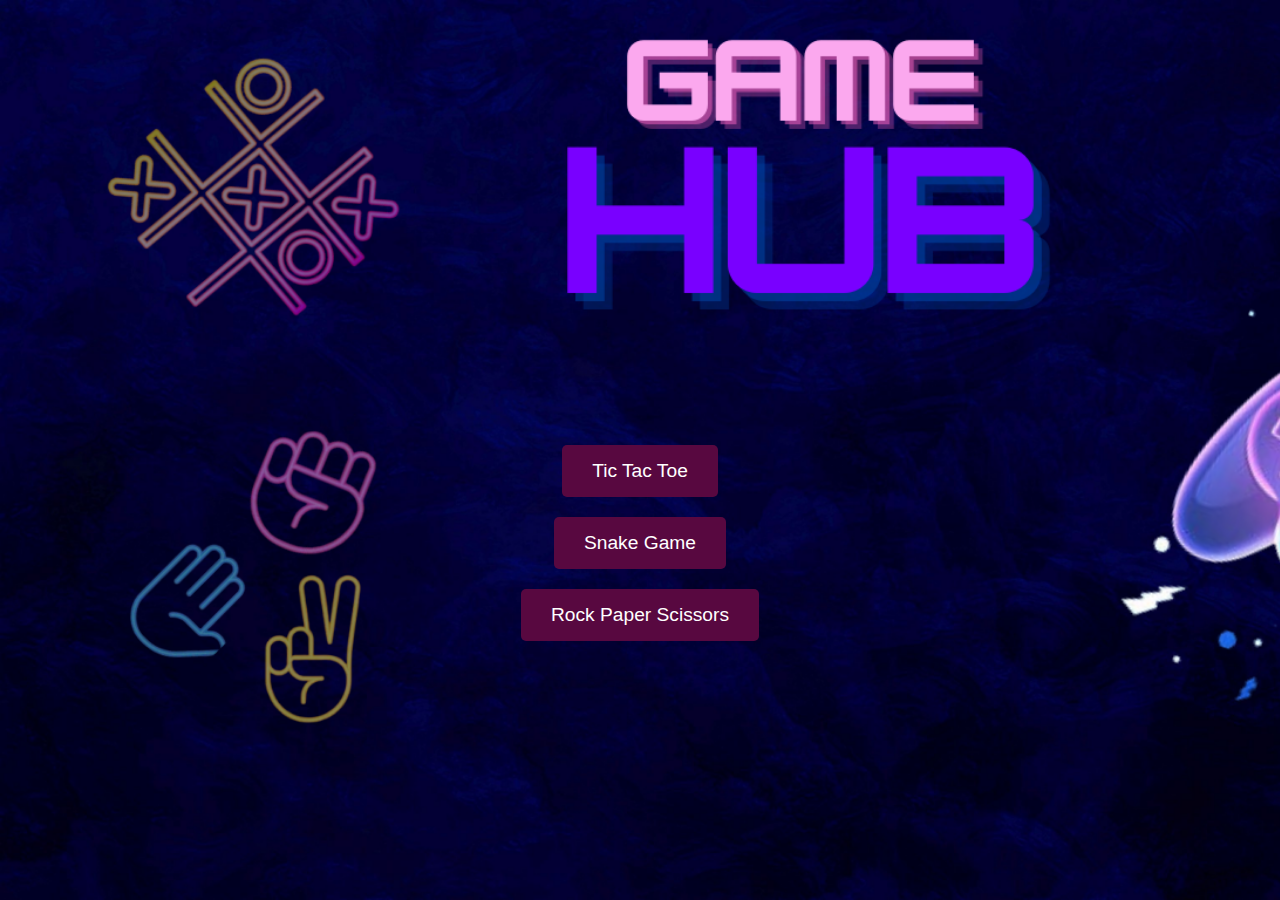
<file: main/index.html>
<!DOCTYPE html>
<html lang="en">
<head>
    <meta charset="UTF-8">
    <meta name="viewport" content="width=device-width, initial-scale=1.0">
    <title>Game Hub</title>
    <link rel="stylesheet" href="fstyle.css">
    <style>
       
    </style>
</head>
<body>
    <body style="background-image: url('bg.png'); background-size: cover; background-repeat: no-repeat; height: 100vh; margin: 0;"></body>
    <h1></h1>
    <div class="button-container">
        
        <button onclick="location.href='tindex.html'">Tic Tac Toe</button>
        <button onclick="location.href='snake.html'">Snake Game</button>
        <button onclick="location.href='rindex.html'">Rock Paper Scissors</button>
    </div>
</body>
</html>
</file>
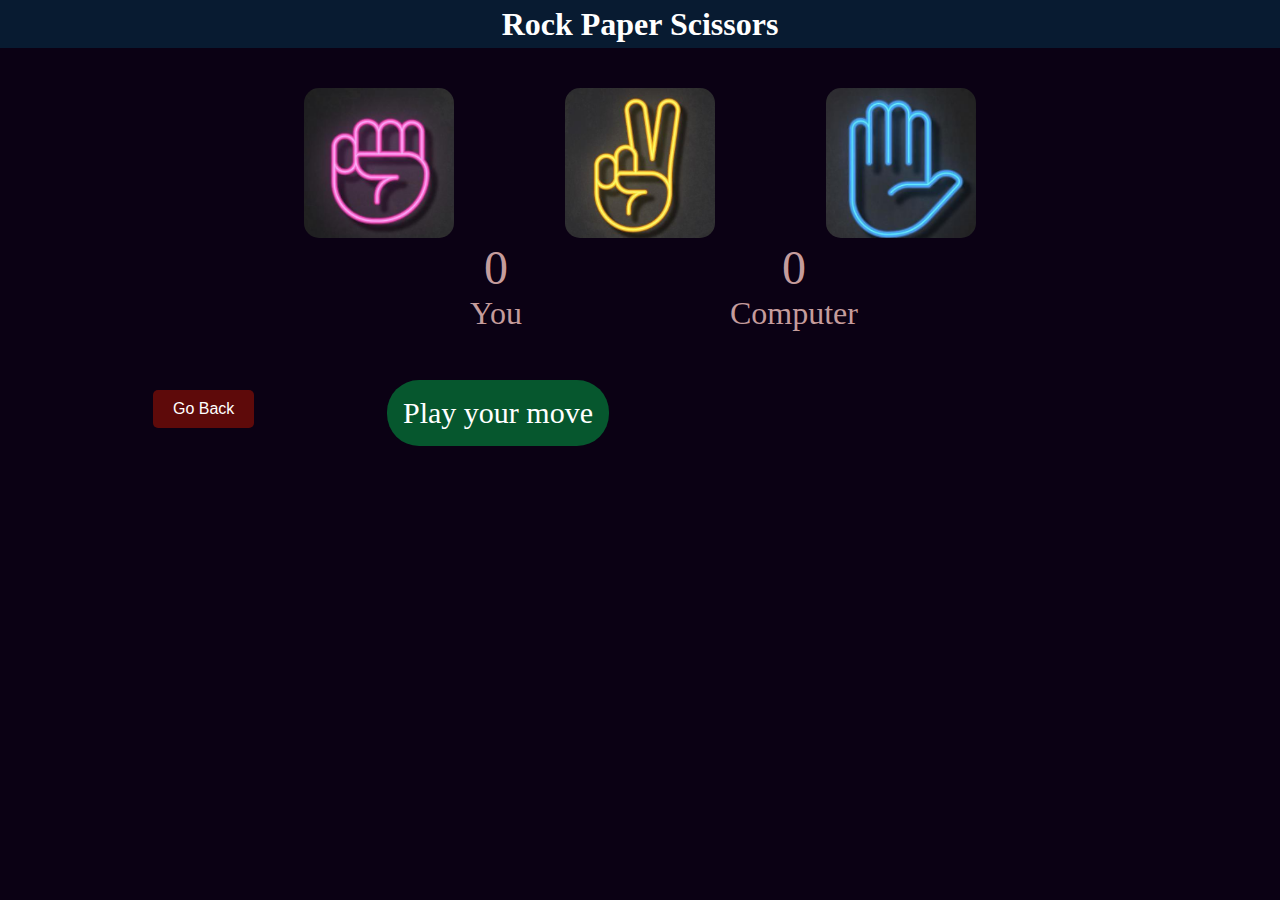
<file: main/rindex.html>
<!DOCTYPE html>
<html lang="en">
<head>
    <meta charset="UTF-8">
    <meta name="viewport" content="width=device-width, initial-scale=1.0">
    <title>Funcode</title>
    <link rel="stylesheet" href="styles.css">
</head>
<body>
    <h1>Rock Paper Scissors</h1>
    <div class="choices">
        <div class="choice" id="rock">
            <img src="rock.png">
        </div>
        <div class="choice" id="scissors">
            <img src="scissors.png">
        </div> 
        <div class="choice" id="paper">
            <img src="paper.png">
        </div> 
        
    </div>
    <div class="score-board">
        <div class="score">
            <p id="user-score">0</p>
            <p>You</p>
        </div>
    <div class="score-board">
        <div class="score">
            <p id="comp-score">0</p>
            <p>Computer</p>
        </div>
    </div>
    <div class="msg-container">
        <p id="msg">Play your move</p>
    </div>
    <script src="script.js"></script>
    <button onclick="location.href='index.html'" id="backButton">Go Back</button>
</body>
</html>
</file>
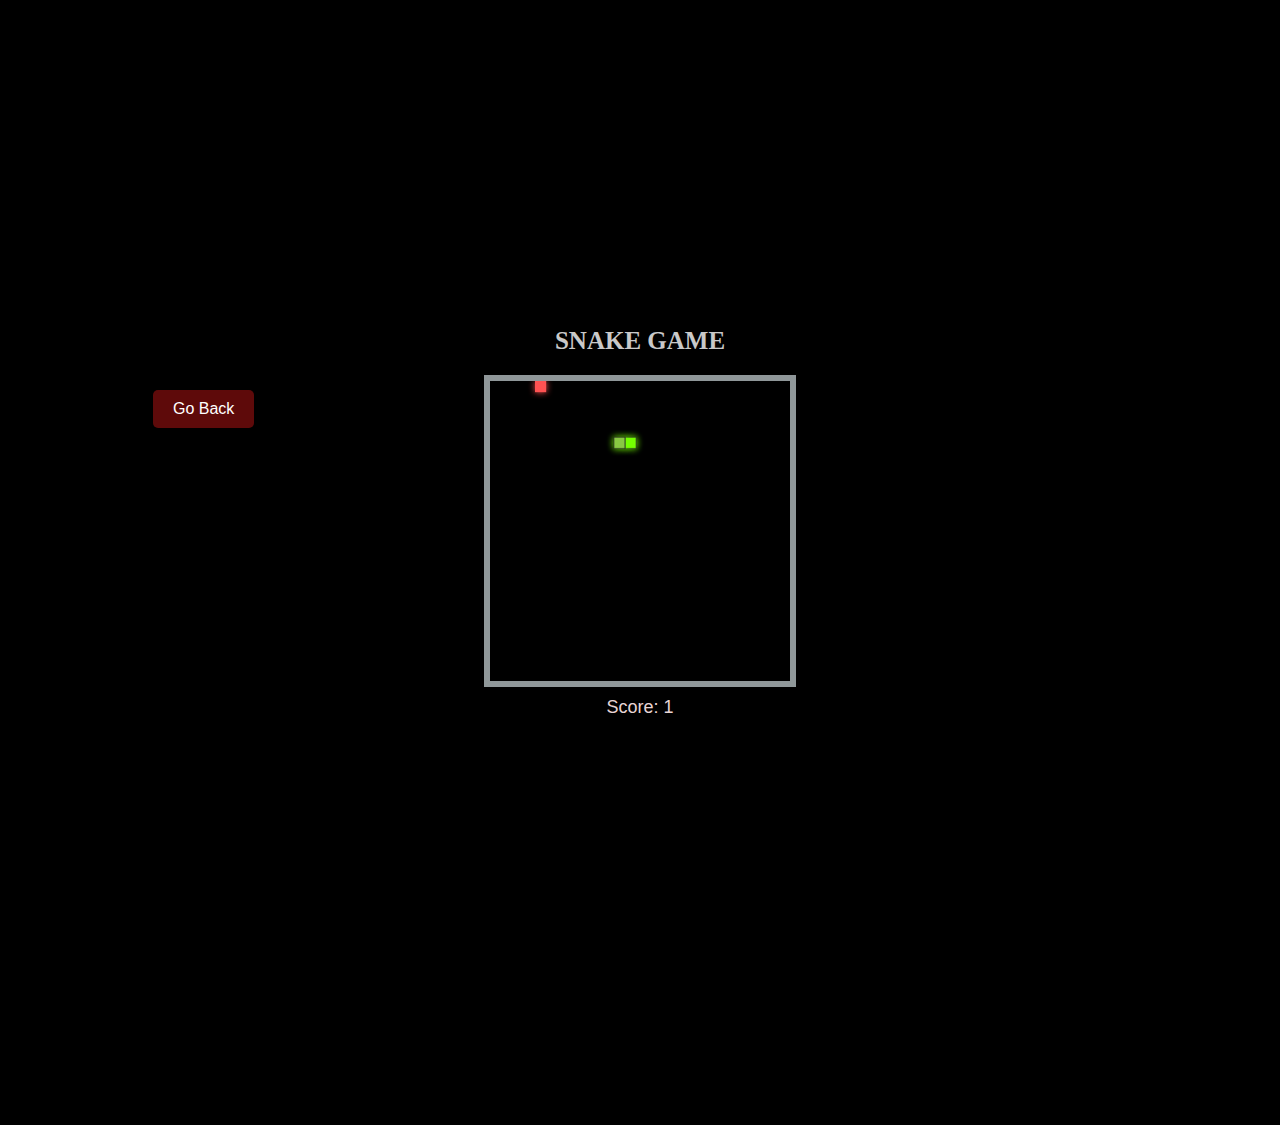
<file: main/snake.html>
<!DOCTYPE html>
<html lang="en">
<head>
  <meta charset="UTF-8">
  <meta name="viewport" content="width=device-width, initial-scale=1.0">
  <title>Snake Game</title>
  <style>
    * {
      box-sizing:content-box;
      margin: 0;
      padding: 0;
    }
    body {
      display: flex;
      justify-content: center;
      align-items: center;
      height: 125vh;
      background: linear-gradient(135deg, #000000, #000000);
      font-family: 'Arial', sans-serif;
      color: rgb(232, 213, 213);
    }
    h1 {
      font-size: 25px;
      margin-bottom: 10px;
      margin-top: -80px;
      color: #f8f8f8d0;
      text-align:center;
      font-family: Cambria, Cochin, Georgia, Times, 'Times New Roman', serif;
    }
    #gameContainer {
      display: flex;
      flex-direction: column;
      align-items: center;
      text-align: center;
    }
    canvas {
  border: 6px solid #effcff99; /* Keep the border size */
  box-shadow: 0 10px 20px rgba(0, 0, 0, 0.2);
  background-color: #000000;
  margin-top: 10px;
  width: 300px;  /* Reduce the width slightly */
  height: 300px; /* Reduce the height slightly */
}

    #score {
      font-size: 18px;
      margin-top: 10px;
    }
    #gameOver {
      display: none;
      font-size: 24px;
      color: #ff5252;
      margin-top: 20px;
    }
    #restartButton {
      display: none;
      margin-top: 20px;
      padding: 10px 20px;
      font-size: 16px;
      background-color: #ff5252;
      color: white;
      border: none;
      border-radius: 5px;
      cursor: pointer;
    }
    #restartButton:hover {
      background-color: #e53935;
    }
    #backButton {
    padding: 10px 20px;
    font-size: 16px;
    background-color: #5e0a0a; /* Green background */
    color: white; /* White text */
    border: none;
    border-radius: 5px;
    cursor: pointer;
    transition: background-color 0.3s;
    position: absolute;
    top: 390px; /* Moves it down from the top */
    left: 153px;
}

#backButton:hover {
    background-color: #45a049; /* Darker green on hover */
}
  </style>
</head>
<body>

  <div id="gameContainer">
    <h1>SNAKE GAME</h1>
    <canvas id="gameCanvas" width="400" height="400"></canvas>
    <div id="score">Score: 0</div>
    <div id="gameOver">Game Over! Your score was <span id="finalScore">0</span>.</div>
    <button id="restartButton" onclick="resetGame()">Restart Game</button>
  </div>

  <script>
    const canvas = document.getElementById('gameCanvas');
    const ctx = canvas.getContext('2d');
    const scoreDisplay = document.getElementById('score');
    const gameOverDisplay = document.getElementById('gameOver');
    const finalScoreDisplay = document.getElementById('finalScore');
    const restartButton = document.getElementById('restartButton');

    const box = 15; // Reduced box size
    const canvasSize = 400;
    let snake = [{ x: box * 5, y: box * 5}];
    let direction = 'RIGHT';
    let food = {
      x: Math.floor(Math.random() * (canvasSize / box)) * box,
      y: Math.floor(Math.random() * (canvasSize / box)) * box
    };
    let score = 0;
    let gameOver = false;
    let gameInterval;

    function drawSnake() {
      snake.forEach((part, index) => {
        ctx.fillStyle = index === 0 ? '#76ff03' : '#8bc34a';
        ctx.shadowColor = '#76ff03';
        ctx.shadowBlur = 10;
        ctx.fillRect(part.x, part.y, box, box);
        ctx.strokeStyle = '#222';
        ctx.strokeRect(part.x, part.y, box, box);
      });
    }

    function drawFood() {
      ctx.fillStyle = '#ff5252';
      ctx.shadowColor = '#ff5252';
      ctx.shadowBlur = 10;
      ctx.fillRect(food.x, food.y, box, box);
    }

    function update() {
      if (gameOver) return;

      let head = { ...snake[0] };
      if (direction === 'UP') head.y -= box;
      if (direction === 'DOWN') head.y += box;
      if (direction === 'LEFT') head.x -= box;
      if (direction === 'RIGHT') head.x += box;

      if (
        head.x < 0 || head.x >= canvasSize ||
        head.y < 0 || head.y >= canvasSize ||
        snake.some((part, index) => index !== 0 && part.x === head.x && part.y === head.y)
      ) {
        endGame();
        return;
      }

      if (head.x === food.x && head.y === food.y) {
        score++;
        food = {
          x: Math.floor(Math.random() * (canvasSize / box)) * box,
          y: Math.floor(Math.random() * (canvasSize / box)) * box
        };
        scoreDisplay.innerText = `Score: ${score}`;
      } else {
        snake.pop();
      }

      snake.unshift(head);
      draw();
    }

    function endGame() {
      gameOver = true;
      clearInterval(gameInterval);
      finalScoreDisplay.innerText = score;
      gameOverDisplay.style.display = 'block';
      restartButton.style.display = 'block';
    }

    function resetGame() {
      snake = [{ x: box * 5, y: box * 5 }];
      direction = 'RIGHT';
      score = 0;
      gameOver = false;
      scoreDisplay.innerText = `Score: ${score}`;
      food = {
        x: Math.floor(Math.random() * (canvasSize / box)) * box,
        y: Math.floor(Math.random() * (canvasSize / box)) * box
      };
      gameOverDisplay.style.display = 'none';
      restartButton.style.display = 'none';
      gameInterval = setInterval(update, 100);
    }

    function draw() {
      ctx.clearRect(0, 0, canvas.width, canvas.height);
      drawSnake();
      drawFood();
    }

    document.addEventListener('keydown', event => {
      if (event.key === 'ArrowUp' && direction !== 'DOWN') direction = 'UP';
      if (event.key === 'ArrowDown' && direction !== 'UP') direction = 'DOWN';
      if (event.key === 'ArrowLeft' && direction !== 'RIGHT') direction = 'LEFT';
      if (event.key === 'ArrowRight' && direction !== 'LEFT') direction = 'RIGHT';
    });

    gameInterval = setInterval(update, 100);
  </script>
  <button onclick="location.href='index.html'" id="backButton">Go Back</button>

</body>
</html>
</file>
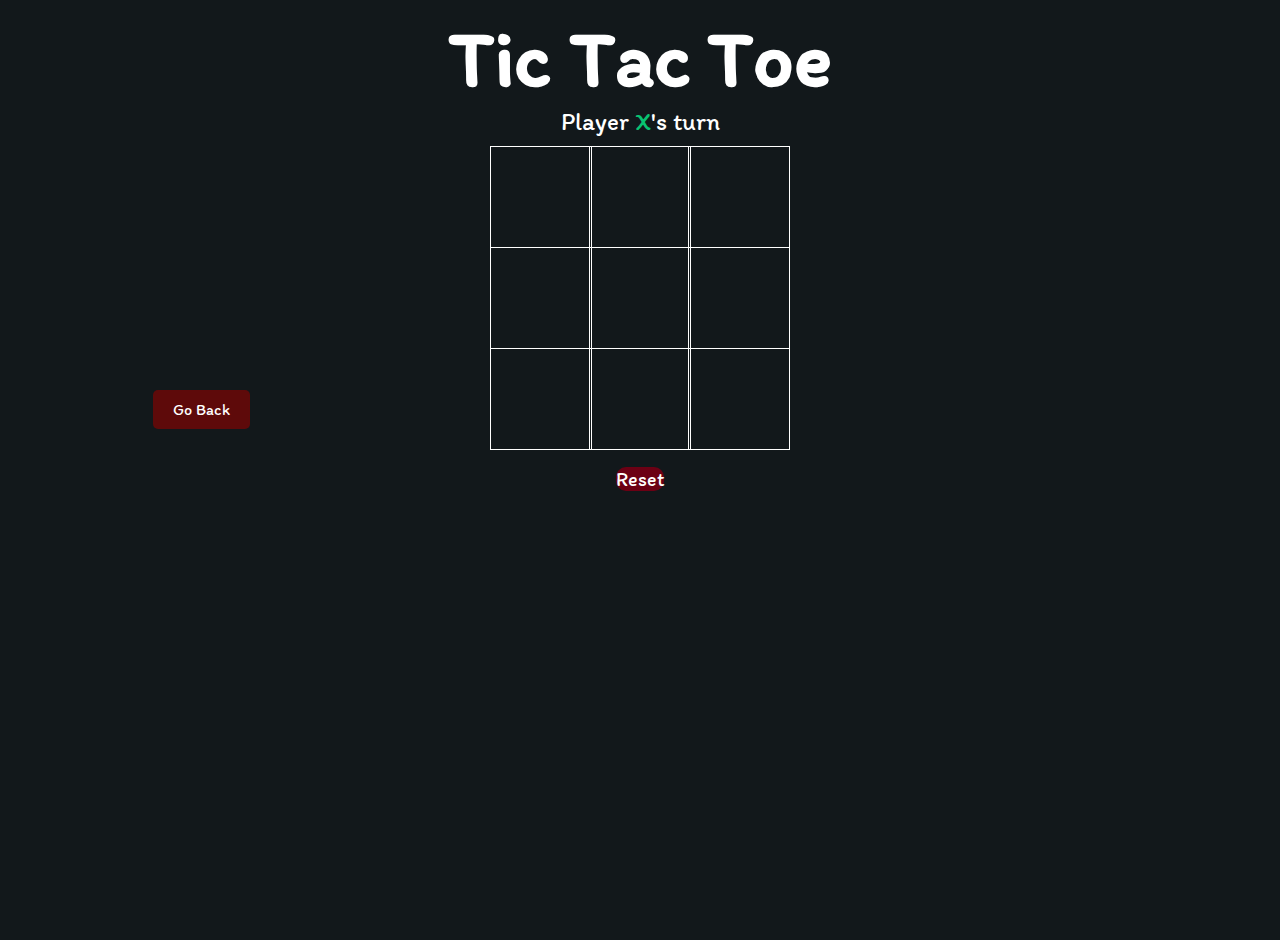
<file: main/tindex.html>
<html lang="en">
<head>
    <meta charset="UTF-8">
    <meta http-equiv="X-UA-Compatible" content="IE=edge">
    <meta name="viewport" content="width=device-width, initial-scale=1.0">
    <link rel="stylesheet" href="style.css">
    <link rel="preconnect" href="https://fonts.gstatic.com">
    <link href="https://fonts.googleapis.com/css2?family=Itim&display=swap" rel="stylesheet">
    <script src="./index.js"></script>
    <title>Tic-Tac-Toe</title>
</head>
<body>
    <main class="background">
        <section class="title">
            <h1>Tic Tac Toe</h1>
        </section>
        <section class="display">
            Player <span class="display-player playerX">X</span>'s turn
        </section>
        <section class="container">
            <div class="tile"></div>
            <div class="tile"></div>
            <div class="tile"></div>
            <div class="tile"></div>
            <div class="tile"></div>
            <div class="tile"></div>
            <div class="tile"></div>
            <div class="tile"></div>
            <div class="tile"></div>
        </section>
        <section class="display announcer hide"></section>
        <section class="controls">
            <button id="reset">Reset</button>
        </section>
    </main>
    <button onclick="location.href='index.html'" id="backButton">Go Back</button>
</body>
</html>
</file>
<file: main/fstyle.css>
body {
    background-color: #121213;
    display: flex;
    flex-direction: column;
    justify-content: center;
    align-items: center;
    height: 70vh;
    margin: 0;
    font-family: 'Arial', sans-serif;
}
h1 {
    color: #61dafb;
    font-size: 4em;
    text-shadow: 2px 2px 4px rgba(236, 8, 8, 0.7);
    text-align: center;
}

.button-container {
    display: flex;
    flex-direction: column; /* Arrange buttons in a column */
    align-items: center; /* Center buttons */
    margin-top: 100px;
}
button {
    padding: 15px 30px;
    font-size: 1.2em;
    color: white;
    background-color: #580840;
    border: none;
    border-radius: 5px;
    cursor: pointer;
    transition: background-color 0.3s;
    margin: 10px 0; /* Space between buttons */
}
button:hover {
    background-color: #033060;
}
</file>
<file: main/styles.css>
*{
    margin:0;
    padding:0;
    text-align: center;
}
body{
    background-color: rgb(11, 1, 20);
}
h1{
    background-color: #081b31;
    color: #fff;
    height: 3rem;
    line-height: 3rem;
}
.choice{
    height: 70px;
    width: 165px;
    border-radius: 50%;
    display: flex;
    justify-content: center;
    align-items: center;
}
.choice:hover{
    cursor: pointer;
    background-color: #081b31;
}
img{
    height: 150px;
    width: 150px;
    object-fit: cover;
    border-radius: 10%;
}
.choices{
    display: flex;
    justify-content: center;
    align-items: center;
    gap: 6rem;
    margin-top: 5rem;
}
.score-board{
    display: flex;
    justify-content: center;
    align-items: center;
    gap: 5rem;
    margin-top: 2rem;
    margin-left: 8rem;
    font-size: 2rem;
    color: #c59c9c;
    
   
}
#user-score{
    font-size: 3rem;
    
}

#comp-score{
    font-size: 3rem;
    margin-top: -32px;
    
}
.msg-container{
    margin-top: 7rem;
}
#msg{
    background-color: #06572e;
    color: #fff;
    font-size: 30px;
    display:inline;
    padding: 1rem;
    border-radius: 2rem;
    position: absolute;
    top: 380px; /* Moves it down from the top */
    left: 387px;
}
#backButton {
    padding: 10px 20px;
    font-size: 16px;
    background-color: #5e0a0a; /* Green background */
    color: white; /* White text */
    border: none;
    border-radius: 5px;
    cursor: pointer;
    transition: background-color 0.3s;
    position: absolute;
    top: 390px; /* Moves it down from the top */
    left: 153px;
}

#backButton:hover {
    background-color: #45a049; /* Darker green on hover */
}
</file>
<file: main/style.css>
* {
    padding: 0;
    margin: 0;
    font-family: 'Itim', cursive;
}

.background {
    background-color: #12181B;
    height: 100vh;
    padding-top: 10px;
    padding-bottom: 30px;
}

.title {
    color: white;
    text-align: center;
    font-size: 40px;
    margin-top: 0%;
}

.display {
    color: white;
    font-size: 25px;
    text-align: center;
    margin-top: 0;
    margin-bottom: 0;
}

.hide {
    display: none;
}

.container {
    margin: 10 auto;
    display: grid;
    grid-template-columns: 33% 33% 33%;
    grid-template-rows: 33% 33% 33%;
    max-width: 300px;

}

.tile {
    border: 1px solid white;
    min-width: 100px;
    min-height: 100px;
    display: flex;
    justify-content: center;
    align-items: center;
    font-size: 50px;
    cursor: pointer;
}

.playerX {
    color: #09C372;
}

.playerO {
    color: #498AFB;
}

.controls {
    display: flex;
    flex-direction: row;
    justify-content: center;
    align-items: center;
    margin-top: 15;
    margin-bottom: 0%;
}

.controls button {
    color: white;
    padding: 0px;
    border-radius: 10px;
    border: none;
    font-size: 20px;
    margin-left: 0;
    cursor: pointer;
}

.restart {
    background-color: #498AFB;
}

#reset {
    background-color: #6c0014;
}
#backButton {
    padding: 10px 20px;
    font-size: 16px;
    background-color: #5e0a0a; /* Green background */
    color: white; /* White text */
    border: none;
    border-radius: 5px;
    cursor: pointer;
    transition: background-color 0.3s;
    position: absolute;
    top: 390px; /* Moves it down from the top */
    left: 153px;
}

#backButton:hover {
    background-color: #45a049; /* Darker green on hover */
}
</file>
